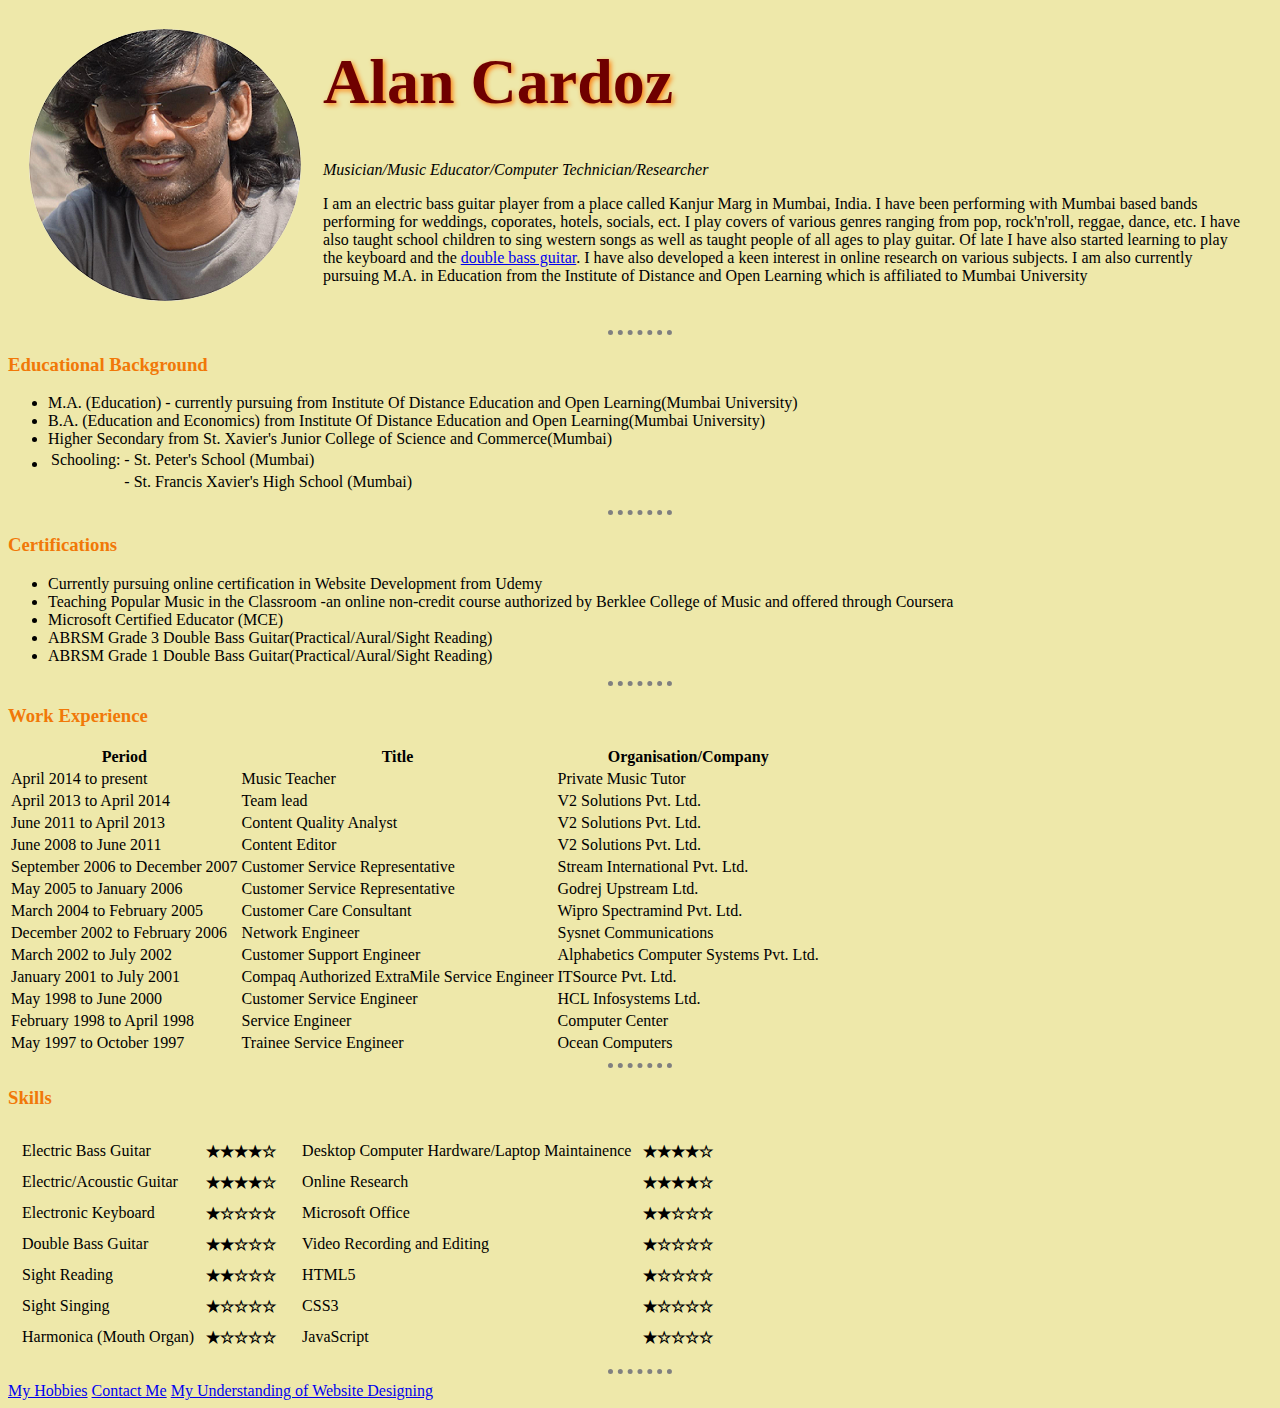
<file: index.html>
<html lang="en" dir="ltr">

<head>
  <meta charset="utf-8">
  <title>🎸 Alan's Personal Website</title>
  <link rel="stylesheet" href="styles.css">
</head>

<body>
  <table cellspacing="20">
    <tr>
      <td><img src="Me.png" alt="Alan's Profile Pic">
        </style>
      </td>
      <td>
        <h1 class="blinking">Alan Cardoz</h1>
        <p><em>Musician/Music Educator/Computer Technician/Researcher</em></p>
        <p>I am an electric bass guitar player from a place called Kanjur Marg in Mumbai, India. I have been performing with Mumbai based bands performing for weddings, coporates, hotels, socials, ect. I play covers of various genres ranging from
          pop,
          rock'n'roll, reggae, dance, etc. I have also taught school children to sing western songs as well as taught people of all ages to play guitar. Of late I have also started learning to play the keyboard and the <a
            href="https://www.youtube.com/watch?v=o-anokVTXpw">double bass guitar</a>. I have also
          developed a keen interest in online research on various subjects. I am also currently pursuing M.A. in Education from the Institute of Distance and Open Learning which is affiliated to Mumbai University</p>
      </td>
    </tr>
  </table>
  <hr>
  <h3>Educational Background</h3>
  <ul>
    <li>M.A. (Education) - currently pursuing from Institute Of Distance Education and Open Learning(Mumbai University)</li>
    <li>B.A. (Education and Economics) from Institute Of Distance Education and Open Learning(Mumbai University)</li>
    <li>Higher Secondary from St. Xavier's Junior College of Science and Commerce(Mumbai)</li>
    <li>
      <table>
        <tr>
          <td>Schooling:</td>
          <td>- St. Peter's School (Mumbai)</td>
        </tr>
        <tr>
          <td></td>
          <td>- St. Francis Xavier's High School (Mumbai)</td>
        </tr>
      </table>
    </li>
  </ul>
  <hr>
  <h3>Certifications</h3>
  <ul>
    <li>Currently pursuing online certification in Website Development from Udemy</li>
    <li>Teaching Popular Music in the Classroom -an online non-credit course authorized by Berklee College of Music and offered through Coursera</li>
    <li>Microsoft Certified Educator (MCE)</li>
    <li>ABRSM Grade 3 Double Bass Guitar(Practical/Aural/Sight Reading)</li>
    <li>ABRSM Grade 1 Double Bass Guitar(Practical/Aural/Sight Reading)</li>
  </ul>
  <hr>
  <h3>Work Experience</h3>
  <table>
    <thead>
      <tr>
        <th>Period</th>
        <th>Title</th>
        <th>Organisation/Company</th>
      </tr>
    </thead>
    <tbody>
      <tr>
        <td>April 2014 to present</td>
        <td>Music Teacher</td>
        <td>Private Music Tutor</td>
      </tr>
      <tr>
        <td>April 2013 to April 2014</td>
        <td>Team lead</td>
        <td>V2 Solutions Pvt. Ltd.</td>
      </tr>
      <tr>
        <td>June 2011 to April 2013</td>
        <td>Content Quality Analyst</td>
        <td>V2 Solutions Pvt. Ltd.</td>
      </tr>
      <tr>
        <td>June 2008 to June 2011</td>
        <td>Content Editor</td>
        <td>V2 Solutions Pvt. Ltd.</td>
      </tr>
      <tr>
        <td>September 2006 to December 2007</td>
        <td>Customer Service Representative</td>
        <td>Stream International Pvt. Ltd.</td>
      </tr>
      <tr>
        <td>May 2005 to January 2006</td>
        <td>Customer Service Representative</td>
        <td>Godrej Upstream Ltd.</td>
      </tr>
      <tr>
        <td>March 2004 to February 2005</td>
        <td>Customer Care Consultant</td>
        <td>Wipro Spectramind Pvt. Ltd.</td>
      </tr>
      <tr>
        <td>December 2002 to February 2006</td>
        <td>Network Engineer</td>
        <td>Sysnet Communications</td>
      </tr>
      <tr>
        <td>March 2002 to July 2002</td>
        <td>Customer Support Engineer</td>
        <td>Alphabetics Computer Systems Pvt. Ltd.</td>
      </tr>
      <tr>
        <td>January 2001 to July 2001</td>
        <td>Compaq Authorized ExtraMile Service Engineer</td>
        <td>ITSource Pvt. Ltd.</td>
      </tr>
      <tr>
        <td>May 1998 to June 2000</td>
        <td>Customer Service Engineer</td>
        <td>HCL Infosystems Ltd.</td>
      </tr>
      <tr>
        <td>February 1998 to April 1998</td>
        <td>Service Engineer</td>
        <td>Computer Center</td>
      </tr>
      <tr>
        <td>May 1997 to October 1997</td>
        <td>Trainee Service Engineer</td>
        <td>Ocean Computers</td>
      </tr>
    </tbody>
    <tfoot>

    </tfoot>
  </table>
  <hr>
  <h3>Skills</h3>
  <table>
    <tr>
      <td>
        <table cellspacing="10">
          <tr>
            <td>Electric Bass Guitar</td>
            <td><strong>★★★★☆</strong></td>
          </tr>
          <tr>
            <td>Electric/Acoustic Guitar</td>
            <td><strong>★★★★☆</strong></td>
          </tr>
          <tr>
            <td>Electronic Keyboard</td>
            <td><strong>★☆☆☆☆</strong></td>
          </tr>
          <tr>
            <td>Double Bass Guitar</td>
            <td><strong>★★☆☆☆</strong></td>
          </tr>
          <tr>
            <td>Sight Reading</td>
            <td><strong>★★☆☆☆</strong></td>
          </tr>
          <tr>
            <td>Sight Singing</td>
            <td><strong>★☆☆☆☆</strong></td>
          </tr>
          <tr>
            <td>Harmonica (Mouth Organ)</td>
            <td><strong>★☆☆☆☆</strong></td>
          </tr>
        </table>
      </td>
      <td>
        <table cellspacing="10">
          <tr>
            <td>Desktop Computer Hardware/Laptop Maintainence</td>
            <td><strong>★★★★☆</strong></td>
          </tr>
          <tr>
            <td>Online Research</td>
            <td><strong>★★★★☆</strong></td>
          </tr>
          <tr>
            <td>Microsoft Office</td>
            <td><strong>★★☆☆☆</strong></td>
          </tr>
          <tr>
            <td>Video Recording and Editing</td>
            <td><strong>★☆☆☆☆</strong></td>
          </tr>
          <tr>
            <td>HTML5</td>
            <td><strong>★☆☆☆☆</strong></td>
          </tr>
          <tr>
            <td>CSS3</td>
            <td><strong>★☆☆☆☆</strong></td>
          </tr>
          <tr>
            <td>JavaScript</td>
            <td><strong>★☆☆☆☆</strong></td>
          </tr>
        </table>
      </td>
    </tr>
  </table>

  <hr>
  <a href="hobbies.html">My Hobbies</a>
  <a href="Get in touch with me.html">Contact Me</a>
  <a href="Website Designing.html">My Understanding of Website Designing</a>
</body>

</html>
</file>
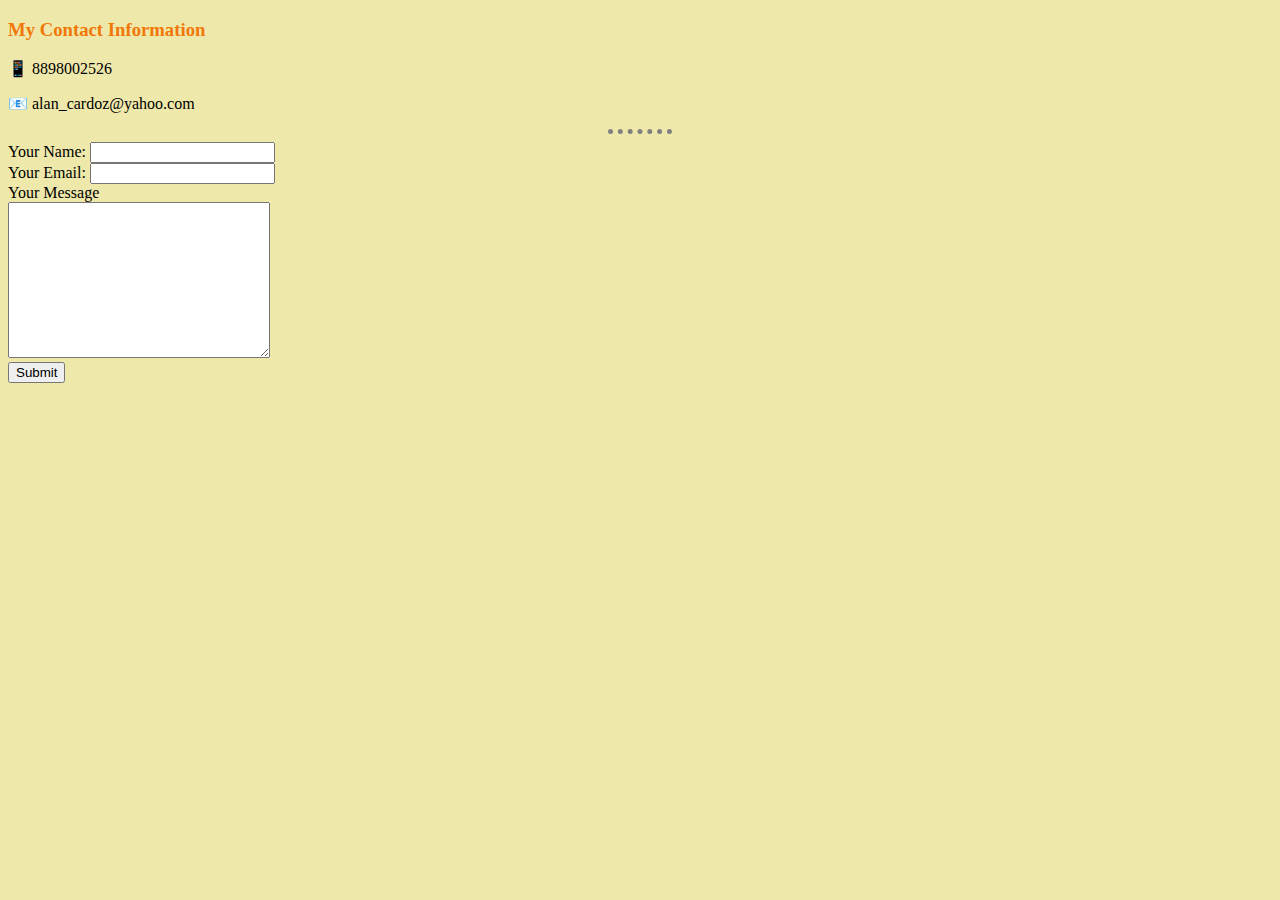
<file: Get in touch with me.html>
<!DOCTYPE html>
<html lang="en" dir="ltr">
  <head>
    <meta charset="utf-8">
    <title>My Contact Information</title>
    <link rel="stylesheet" href="styles.css">
  </head>
  <body>
    <h3>My Contact Information</h3>
    <p>📱 8898002526</p>
    <p>📧 alan_cardoz@yahoo.com</p>
    <hr>
    <form action="alan_cardoz@yahoo.com" method="post" enctype="text/plain">
      <label>Your Name:</label>
      <input type="text" name="yourName" value=""><br>
      <label>Your Email:</label>
      <input type="email" name="youremail" value=""><br>
      <label>Your Message</label><br>
      <textarea name="your Message" rows="10" cols="30"></textarea><br>
      <input type="submit">

    </form>
  </body>
</html>
</file>
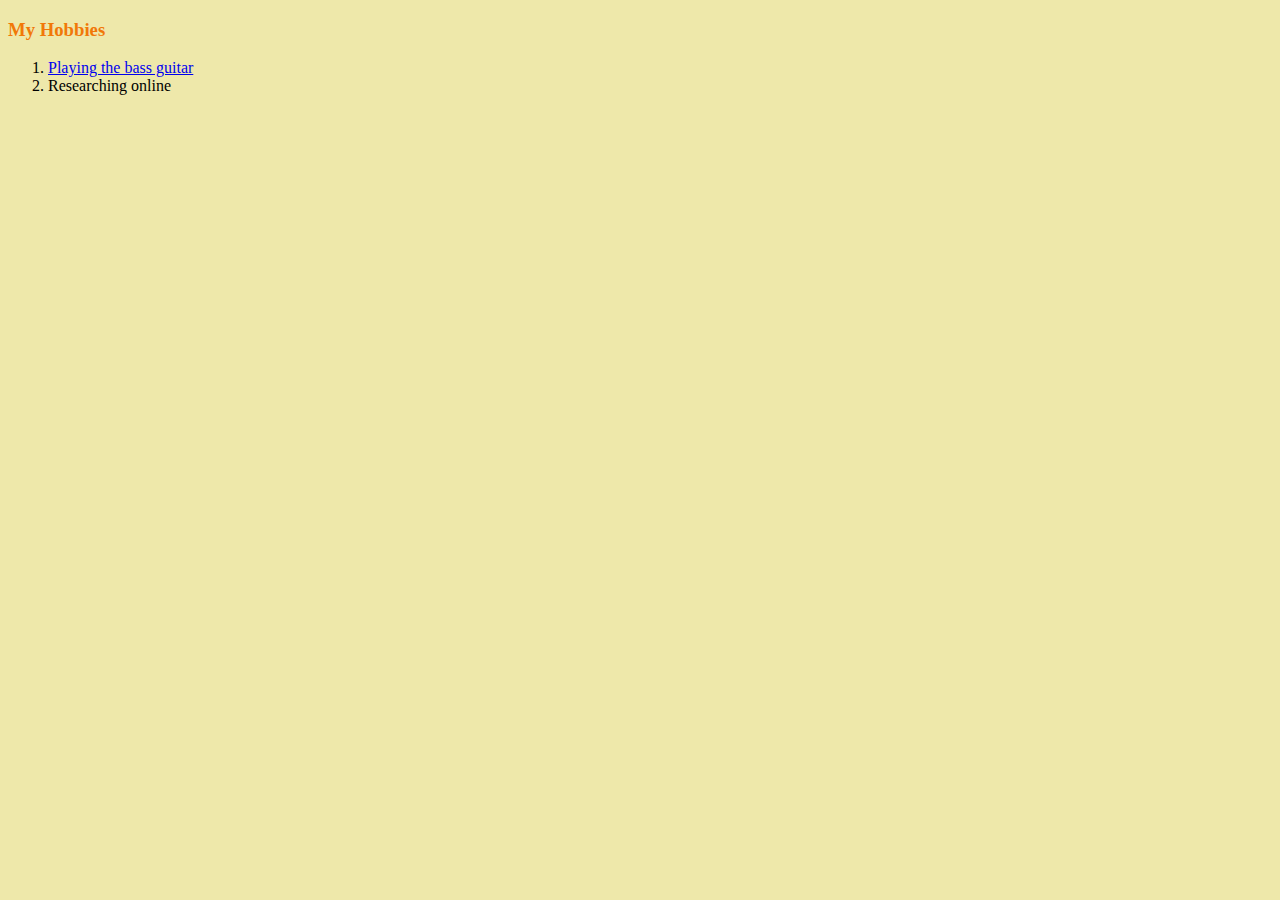
<file: hobbies.html>
<!DOCTYPE html>
<html lang="en" dir="ltr">
  <head>
    <meta charset="utf-8">
    <title>My Hobbies</title>
    <link rel="stylesheet" href="styles.css">
  </head>
  <body>
    <h3>My Hobbies</h3>
    <ol>
      <li><a href="https://scontent-bom1-2.xx.fbcdn.net/v/t1.0-9/81676951_10220766325809187_3788879393862975488_o.jpg?_nc_cat=111&_nc_sid=730e14&_nc_ohc=fLHglKSfG3sAX-SlFm5&_nc_ht=scontent-bom1-2.xx&oh=2144311239e6174a12083c7ad406323b&oe=5F1EF2C9">Playing the bass guitar</a></li>
      <li>Researching online</li>
    </ol>
  </body>
</html>
</file>
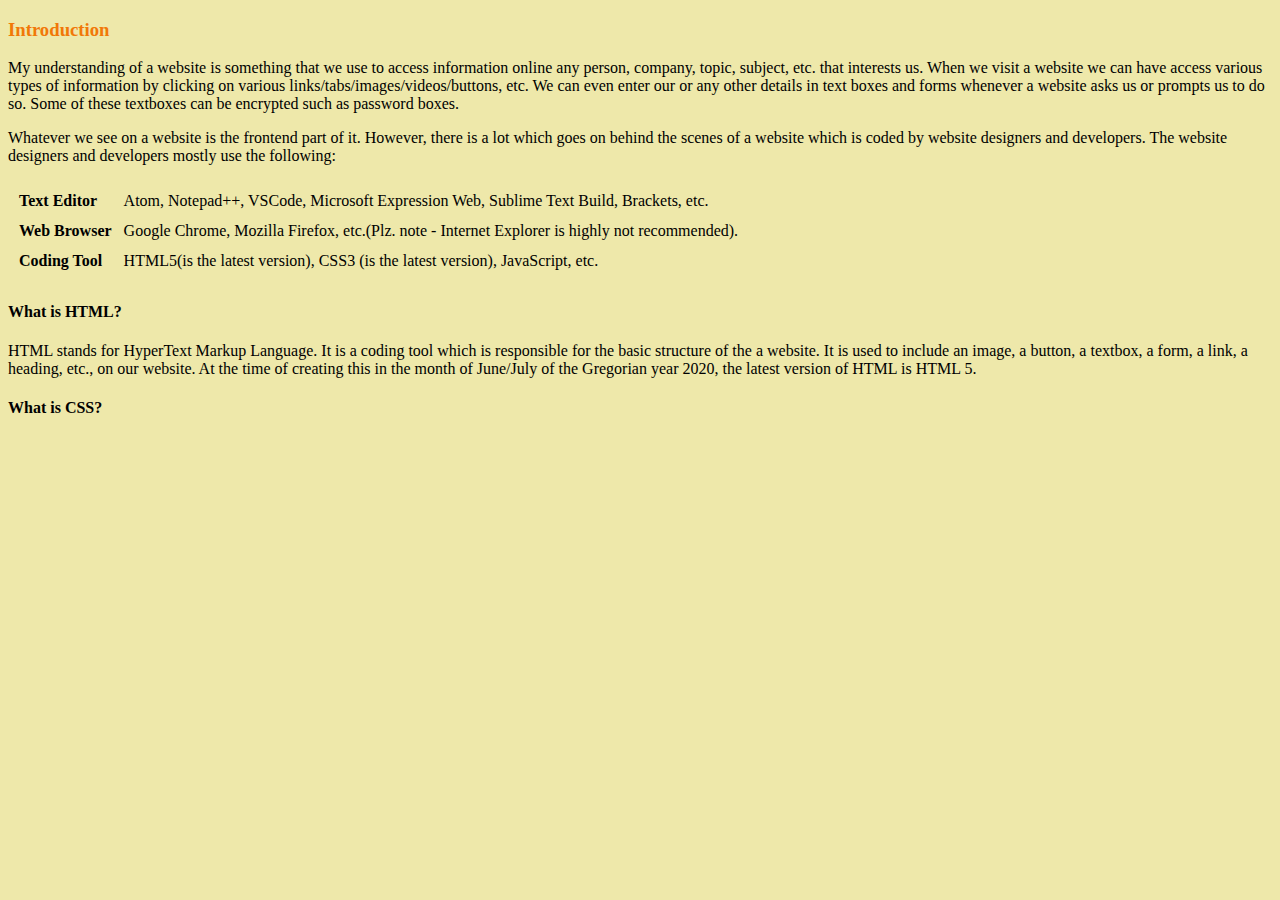
<file: Website Designing.html>
<!DOCTYPE html>
<html lang="en" dir="ltr">
  <head>
    <meta charset="utf-8">
    <title>Website Designing</title>
    <link rel="stylesheet" href="styles.css">
  </head>
  <body>
<h3>Introduction</h3>
<tr>
  <td></td>
  <td></td>
  <p>My understanding of a website is something that we use to access information online any person, company, topic, subject, etc. that interests us. When we visit a website we can have access various types of information by clicking on various links/tabs/images/videos/buttons, etc. We can even enter our or any other details in text boxes and forms whenever a website asks us or prompts us to do so. Some of these textboxes can be encrypted such as password boxes.</p>
  <p>Whatever we see on a website is the frontend part of it. However, there is a lot which goes on behind the scenes of a website which is coded by website designers and developers. The website designers and developers mostly use the following:</p>
  <table cellspacing="10">
    <tbody>
      <tr>
        <td><strong>Text Editor</strong></td>
        <td>Atom, Notepad++, VSCode, Microsoft Expression Web, Sublime Text Build, Brackets, etc.</td>
      </tr>
      <tr>
        <td><strong>Web Browser</strong></td>
        <td>Google Chrome, Mozilla Firefox, etc.(Plz. note - Internet Explorer is highly not recommended).</td>
      </tr>
      <tr>
        <td><strong>Coding Tool</strong></td>
        <td>HTML5(is the latest version), CSS3 (is the latest version), JavaScript, etc.</td>
      </tr>
    </tbody>
  </table>
  <h4>What is HTML?</h4>
  <p>HTML stands for HyperText Markup Language. It is a coding tool which is responsible for the basic structure of the a website. It is used to include an image, a button, a textbox, a form, a link, a heading, etc., on our website. At the time of creating this in the month of June/July of the Gregorian year 2020, the latest version of HTML is HTML 5.</p>
  <h4>What is CSS?</h4>
</tr>
  </body>
</html>
</file>
<file: styles.css>
body {
  background-color: #EEE8AA;
}

@keyframes slidein {
  from {
    padding-left: 0;
  }

  to {
    padding-left: 59%;
  }
}

h1 {
  animation: 3s linear 1s infinite alternate slidein, blinking 2s infinite;
  color: #6f0000;
  text-shadow: 2px 2px 5px #fc8210;
  font-size: 4em
}

@keyframes blinking {
  0% {
    color: #000;
    -moz-transition: all 2s ease-in-out;
    -webkit-transition: all 2s ease-in-out;
    -o-transition: all 2s ease-in-out;
    -ms-transition: all 2s ease-in-out;
    transition: all 2s ease-in-out;
  }

  49% {
    color: #000;
  }

  60% {
    color: transparent;
  }

  99% {
    color: transparent;
  }

  100% {
    color: #000;
  }
}

h3 {
  color: #f17808
}

hr {
  border-style: none;
  border-top-style: dotted;
  border-color: grey;
  border-width: 5px;
  width: 5%;
}
</file>
